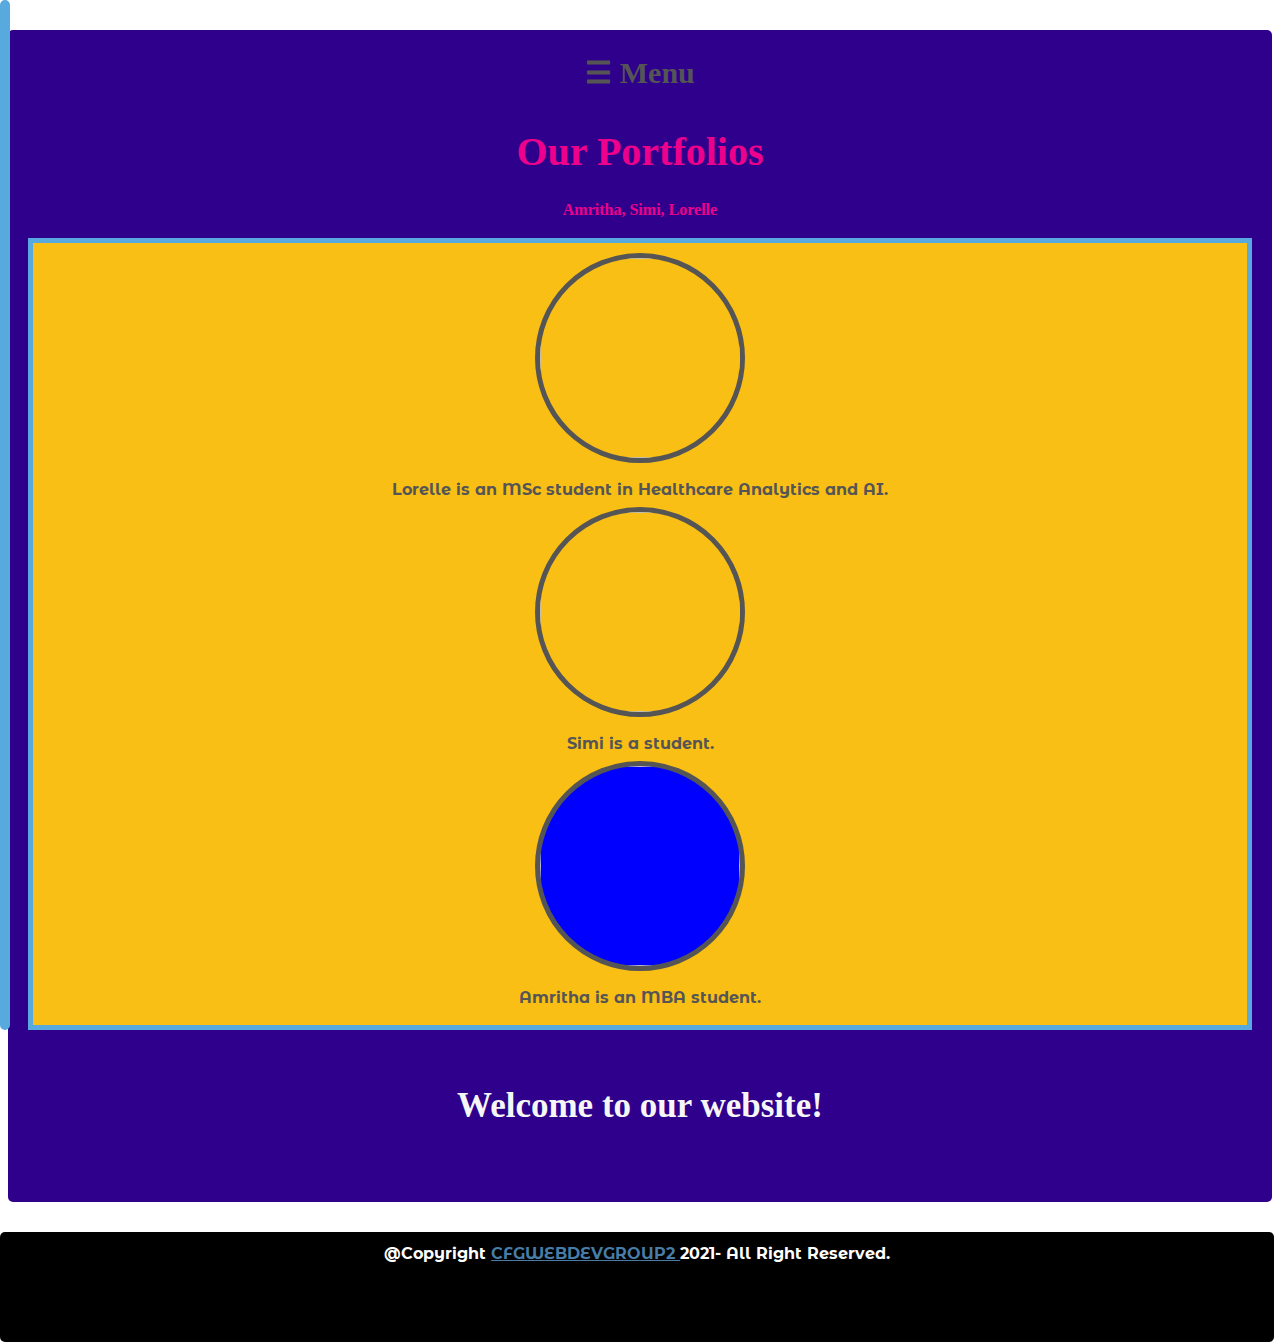
<file: index.html>
<!DOCTYPE html>
<html lang="en">
 
    <meta charset="UTF-8">
    <meta name="viewport" content="width=device-width, initial-scale=1.0">
    <meta http-equiv="X-UA-Compatible" content="ie=edge">
    
    <link rel="stylesheet" href="style.css">
 
<main id="main">
  
<link rel="preconnect" href="https://fonts.googleapis.com">
<link rel="preconnect" href="https://fonts.gstatic.com" crossorigin>
<link href="https://fonts.googleapis.com/css2?family=Homemade+Apple&family=Lato&display=swap" rel="stylesheet">
  <link rel="preconnect" href="https://fonts.googleapis.com">
<link rel="preconnect" href="https://fonts.gstatic.com" crossorigin>
<link href="https://fonts.googleapis.com/css2?family=Montserrat+Alternates:wght@100&family=Padauk&display=swap" rel="stylesheet">

  <div id="mySidenav" class="sidenav">
  <a href="javascript:void(0)" class="closebtn" onclick="closeNav()">&times;</a>
  <a href="page2.html">About</a>
  <a href="https://codefirstgirls.org.uk/">Code First Girls</a>
  <a href="index.html">Home</a>
</div>


<span style="font-size:30px;cursor:pointer" onclick="openNav()">&#9776; Menu</span>

<script>
function openNav() {
  document.getElementById("mySidenav").style.width = "300px";
}

function closeNav() {
  document.getElementById("mySidenav").style.width = "0";
}
</script>

  <h1 id="title">Our Portfolios</h1>
<p id ="title">Amritha, Simi, Lorelle</p></div>

  <figure id="img-div">
    <a href= "https://uk.linkedin.com/in/lorellebrownlee" target="_blank">
    <img id="Lorelle"
      
 
      
    /></a>
    
    
     <figcaption id="img-caption">
     Lorelle is an MSc student in Healthcare Analytics and AI.
    </figcaption> 
    <a href= "https://uk.linkedin.com/in/lorellebrownlee" target="_blank">
    <img
      id="Simi"
      
     
         /></a>
     <figcaption id="img-caption">
     Simi is a student.
    </figcaption>
    <a href= "https://www.linkedin.com/in/amritha-sekhar/" target="_blank">
    <img
      id ="Amritha"
      
         /></a>
     <figcaption id="img-caption">
     Amritha is an MBA student.
    </figcaption>
  </figure>
</div>



  <section id="tribute-info">
    <h3 id="headline">Welcome to our website!</h3>
     
  </section>

</main>
<footer class="footer"> @Copyright <a href=https://codefirstgirls.org.uk/" target="_blank"> CFGWEBDEVGROUP2 </a> 2021- All Right Reserved. </footer>
  
  
</Body>  
</Html>
</file>
<file: style.css>
html {
  font-size: 10px;
}

body {
  font-family: 'Homemade Apple', cursive;

  font-size: 1.6rem;
  line-height: 1.5;
  text-align: center;
 font-weight: bolder;
  color: #555;
  margin: 0;
}

h1 {
  font-size: 4rem;
  margin-bottom: 0;
}

@media (max-width: 460px) {
  h1 {
    font-size: 3.5rem;
    line-height: 1.2;
  }
}

h2 {
  font-size: 4.5rem;
}

h3 {
  color: #58A9DD;
  font-size: 3rem;
}

a {
  color: #477ca7;
}

a:visited {
  color: #74638f;
}

#main {
  margin: 30px 8px;
  padding: 15px;
  border-radius: 5px;
  border: #58A9DD;
  background: #2E008B;
  
}

#title {
  color: #EC008C
}

#blocktext {
  color: #F5F6F5
}

@media (max-width: 460px) {
  #main {
    margin: 0;
  }
}

img {
  max-width: 100%;
  display: block;
  height: 200px;
  width: 200px;
  margin: 0 auto;
  border-radius: 50%;
  border: 5px solid #555;
 
}
 /*
      Rollover Image
     */
    .figure {
        position: relative;
        width: 360px; /* can be omitted for a regular non-lazy image */
       
    }
    .figure img.image-hover {
      position: absolute;
      top: 0;
      right: 0;
      left: 0;
      bottom: 0;
      object-fit: contain;
      opacity: 0;
      transition: opacity .2s;
      
    }
    .figure:hover img.image-hover {
      opacity: 1;
    }



#img-div {
  background: radial-gradient(circle, #FABF15, #FABF15);
  padding: 10px;
  margin: 0;
  border: 5px solid #58A9DD;
  color: #555;
}

#img-caption {
  margin: 15px 0 5px 0;
  font-family: 'Montserrat Alternates', sans-serif;
  font-color: #555;
}

#Lorelle {
   background-image: url('https://i.ibb.co/MVsB0pw/ISo-TOGZ2-400x400.jpg');
   max-width: 100%;
  display: block;
  height: 200px;
  width: 200px;
  margin: 0 auto;
  border-radius: 50%;
  border: 5px solid #555;
}

#Lorelle:hover {
   background-image: url('https://i.ibb.co/S7G369m/768px-Linked-In-logo-initials.png');
}

#Simi {
   background-image: url('https://i.ibb.co/tPM3W2R/simi.jpg');
   max-width: 100%;
  display: block;
  height: 200px;
  width: 200px;
  margin: 0 auto;
  border-radius: 50%;
  border: 5px solid #555;
  background-size: cover;
}

#Simi:hover {
   background-image: url('https://i.ibb.co/S7G369m/768px-Linked-In-logo-initials.png');
}

#Amritha {
   background-image: url('https://pbs.twimg.com/profile_images/1251404952959762433/GVY_tK8r_400x400.jpg');
   max-width: 100%;
  display: block;
  height: 200px;
  width: 200px;
  
  border-radius: 50%;
  border: 5px solid #555;
  background-color: blue;
  background-size: cover;
}

#Amritha:hover {
   background-image: url('https://i.ibb.co/S7G369m/768px-Linked-In-logo-initials.png');
 
}

#text-component {
  font-family: 'Montserrat Alternates', sans-serif;
  color:#555;
}

@media (max-width: 460px) {
  #img-caption {
    font-size: 1.4rem;
  }
}

#headline {
  margin: 50px 0;
  text-align: center;
  color: #F5F6F5;
  font-size: 3.5rem;
}

ul {
  max-width: 550px;
  margin: 0 auto 50px auto;
  text-align: left;
  line-height: 1.6;
  color: #F5F6F5
}


li {
  margin: 16px 0;
}

blockquote {
  font-style: italic;
  max-width: 545px;
  margin: 0 auto 50px auto;
  text-align: left;
}

/* The side navigation menu */
.sidenav {
  height: 100%; 
  width: 0; 
  position: fixed; 
  z-index: 1; 
  top: 0; 
  left: 0;
  background-color: #EC008C; 
  overflow-x: hidden; 
  padding-top: 120px; 
  transition: 0.5s;
  color: #FABF15;
  border: 5px solid #58A9DD;
  border-radius: 5px;
}

/* The navigation menu links */
.sidenav a {
  padding: 8px 8px 8px 32px;
  text-decoration: none;
  font-size: 40px;
  color: #2E008B;
  display: block;
  transition: 0.3s;
}

/* colour-change hover feature */
.sidenav a:hover {
  color: #F1F1F1;
}


.sidenav .closebtn {
  position: absolute;
  top: 0;
  right: 25px;
  font-size: 36px;
  margin-left: 50px;
}


#main {
  transition: margin-left .5s;
  padding: 20px;
}

/* If screen height less than 450px, change the style of the sidenav bar (less padding and a smaller font size) */
@media screen and (max-height: 450px) {
  .sidenav {padding-top: 15px;}
  .sidenav a {font-size: 18px;}
}

/*Fixed footer*/

 
.footer {  
position: bottom;  
left: 0px;  
bottom: 0px;  
right: 10px;   
width: 98%; 
height:90px;
background-color: black;  
color: white;  
text-align: center; 
font-family: 'Montserrat Alternates', sans-serif;
margin: 0; /*30px 8px*/
padding: 10px;
border-radius: 5px;

}  
.social-icon {
  display: inline-flex;  /* allows use of "justify-content" and "align-items" properties */
  width: 50px;
  height: 50px;
  color: #667;
  background-color: black;
  justify-content: center;  /* horizontally centers the contents (the FontAwesome icon) */
  align-items: center;  /* vertically centers the contents (the FontAwesome icon) */
  border-radius: 50%;  /* makes it round (circle if width and height are the same) */
}
 .social-icon:hover {
  color: #221;  /* change color when hover over the link */
}
</file>
